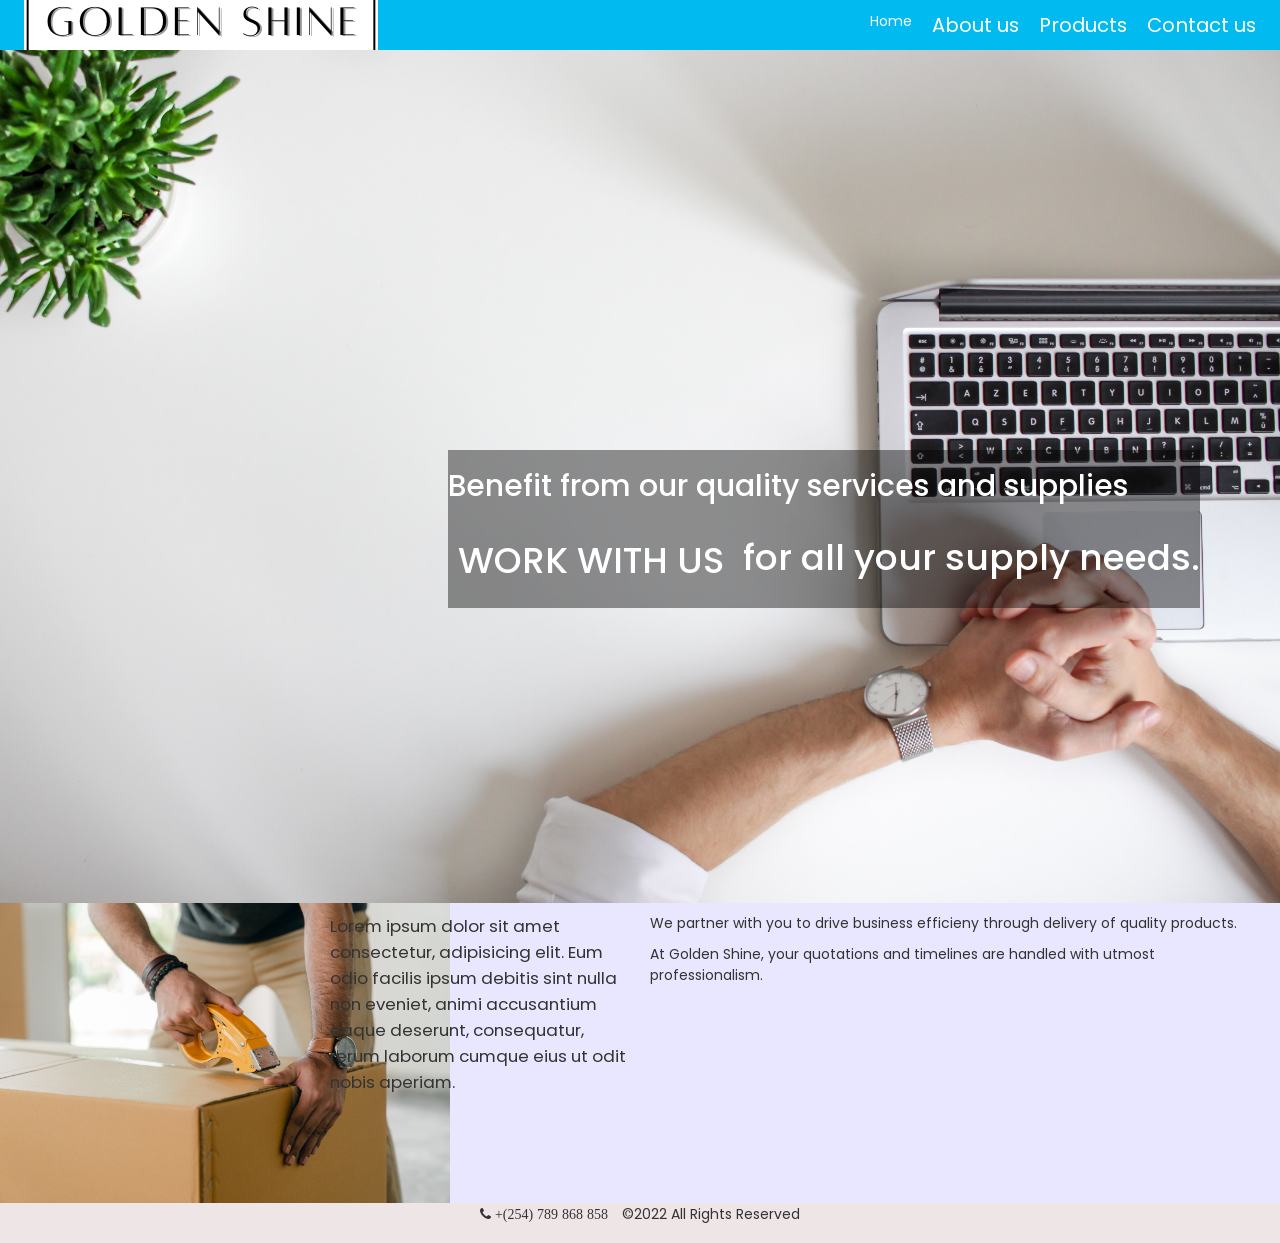
<file: index.html>
<!DOCTYPE html>
<html lang="en">
<head>
    <meta charset="UTF-8">
    <meta http-equiv="X-UA-Compatible" content="IE=edge">
    <meta name="viewport" content="Width=device-width, initial-scale=1">
    <link rel="stylesheet" href="https://maxcdn.bootstrapcdn.com/bootstrap/3.4.1/css/bootstrap.min.css">
    <link rel="stylesheet" href="style.css">
    <link rel="stylesheet" href="https://cdnjs.cloudflare.com/ajax/libs/font-awesome/4.7.0/css/font-awesome.min.css">
    <title>Golden shine</title>
</head>
<body>
    <div class="container-fluid">
        <section class="top-nav">
            <div>
                <img class="logo-img" src="images/logo.png">
            </div>
            <input id="menu-toggle" type="checkbox" />
            <label class='menu-button-container' for="menu-toggle">
            <div class='menu-button'></div>
          </label>
            <ul class="menu">
              <li>Home</li>
              <li><a href="#aboutText>">About us</a></li>
              <li><a href="#productText">Products</a></li>
              <li><a href="#footer">Contact us</a></li>
            </ul>
          </section>
        <div class="home">
            <img src="images/pic3.jpg">
            <div class="landing">
                <h2>Benefit from our quality services and supplies</h2>
                <h1><span class="note">WORK WITH US</span> for all your supply needs.</h1>
            </div>
        </div>
        <div style="height: 300px; width:100%; background-color: rgb(233, 230, 255); margin: 0;">
            <div class="myDiv">
                <span id="productText">Lorem ipsum dolor sit amet consectetur, adipisicing elit. Eum odio facilis ipsum debitis sint nulla non eveniet, animi accusantium eaque deserunt, consequatur, rerum laborum cumque eius ut odit nobis aperiam.</span>
            </div>
            
            <div class="seconddiv">
                <span id="aboutText">
                    <p>We partner with you to drive business efficieny through delivery
                        of quality products.
                    </p>
                    <p>At Golden Shine, your quotations and timelines are handled
                        with utmost professionalism.
                    </p>
                </span>
            </div>
        </div>
            <div class="footer" id="footer">
                <p><i id="icon" class="fa fa-phone" aria-hidden="true"> +(254) 789 868 858</i> &copy;2022 All Rights Reserved</p>
                
            </div>  
        </footer>
        
    </div>
    
</body>
</html>
</file>
<file: style.css>
@import url('https://fonts.googleapis.com/css2?family=Poppins:wght@200&display=swap');

html, body {
  font-family: 'Poppins', sans-serif;
  margin: 0;
  height: 100%;
  width: 100%;
  scroll-behavior: smooth;
  padding: 0;
}

* {
  font-family: 'Poppins', sans-serif;
  box-sizing: border-box;
}

.container-fluid{
  margin: 0;
  padding: 0;
}

.top-nav {
  display: flex;
  flex-direction: row;
  align-items: center;
  justify-content: space-between;
  background-color: rgb(0, 186, 240);
  background: linear-gradient(to left);
  color: #FFF;
  height: 50px;
  padding: 1em;
}

.menu {
  display: flex;
  flex-direction: row;
  list-style-type: none;
  margin: 0;
  padding: 0;
}

.menu > li {
  margin: 0 1rem;
  overflow: hidden;
}

.menu > li a{
  color: #fff;
  text-decoration: none;
  font-size: 1.4em;
}

.menu-button-container {
  display: none;
  height: 100%;
  width: 30px;
  cursor: pointer;
  flex-direction: column;
  justify-content: center;
  align-items: center;
}

#menu-toggle {
  display: none;
}

.menu-button,
.menu-button::before,
.menu-button::after {
  display: block;
  background-color: #fff;
  position: absolute;
  height: 4px;
  width: 30px;
  transition: transform 400ms cubic-bezier(0.23, 1, 0.32, 1);
  border-radius: 2px;
}

.menu-button::before {
  content: '';
  margin-top: -8px;
}

.menu-button::after {
  content: '';
  margin-top: 8px;
}

#menu-toggle:checked + .menu-button-container .menu-button::before {
  margin-top: 0px;
  transform: rotate(405deg);
}

#menu-toggle:checked + .menu-button-container .menu-button {
  background: rgba(255, 255, 255, 0);
}

#menu-toggle:checked + .menu-button-container .menu-button::after {
  margin-top: 0px;
  transform: rotate(-405deg);
}

@media (max-width: 700px) {
  .menu-button-container {
    display: flex;
  }
  .menu {
    position: absolute;
    top: 0;
    margin-top: 50px;
    left: 0;
    flex-direction: column;
    width: 100%;
    justify-content: center;
    align-items: center;
  }
  #menu-toggle ~ .menu li {
    height: 0;
    margin: 0;
    padding: 0;
    border: 0;
    transition: height 400ms cubic-bezier(0.23, 1, 0.32, 1);
  }
  #menu-toggle:checked ~ .menu li {
    border: 1px solid #333;
    height: 2.5em;
    padding: 0.5em;
    transition: height 400ms cubic-bezier(0.23, 1, 0.32, 1);
  }
  .menu > li {
    display: flex;
    justify-content: center;
    margin: 0;
    padding: 0.5em 0;
    width: 100%;
    color: white;
    background-color: #222;
  }
  .menu > li:not(:last-child) {
    border-bottom: 1px solid #444;
  }

}

.logo-img {
    float: left;
    position: relative;
    margin: 10px 15px 15px 10px;
}

.container h1 {
    display: flex;
    align-items: center;
    justify-content: center;
}

.home {
    margin: 0 auto;
}

.home img{
  background-repeat: no-repeat;
  background-size: cover;
  text-align: center;
  position:relative;
  width: 100%;
  height: auto;
  overflow: hidden;
}

.landing{
  background: rgba(0,0,0,0.42);
  z-index: 2;
  position: absolute;
  top: 50%;
  left:35%;
  color: #fff   ;
}

.myDiv {
    width: 50%;;
    height: 100%;
    float: left;
    background-image: url(images/home1.jpg);
    background-size: contain;
    background-repeat: no-repeat;
}
.myDiv #productText{
  float: right;
  align-items: flex-start;
  width: 50%;
  font-size: 1.2em;
}

.seconddiv {
    margin-left: 50%;
    height: 100%;
    
}

.seconddiv #aboutText {
  float: right;
}



span {
    display: inline-block;
    vertical-align: middle;
    line-height: normal;
    padding: 10px;

}

.footer {
    background-color: rgb(238, 230, 230);
    height: 40px;
  }

.footer p {
    margin: 0 auto;
    line-height: 1.7;
    text-align: center;
  }

  #icon{
    margin-right: 5px;
    padding-right: 5px;
  }
</file>
